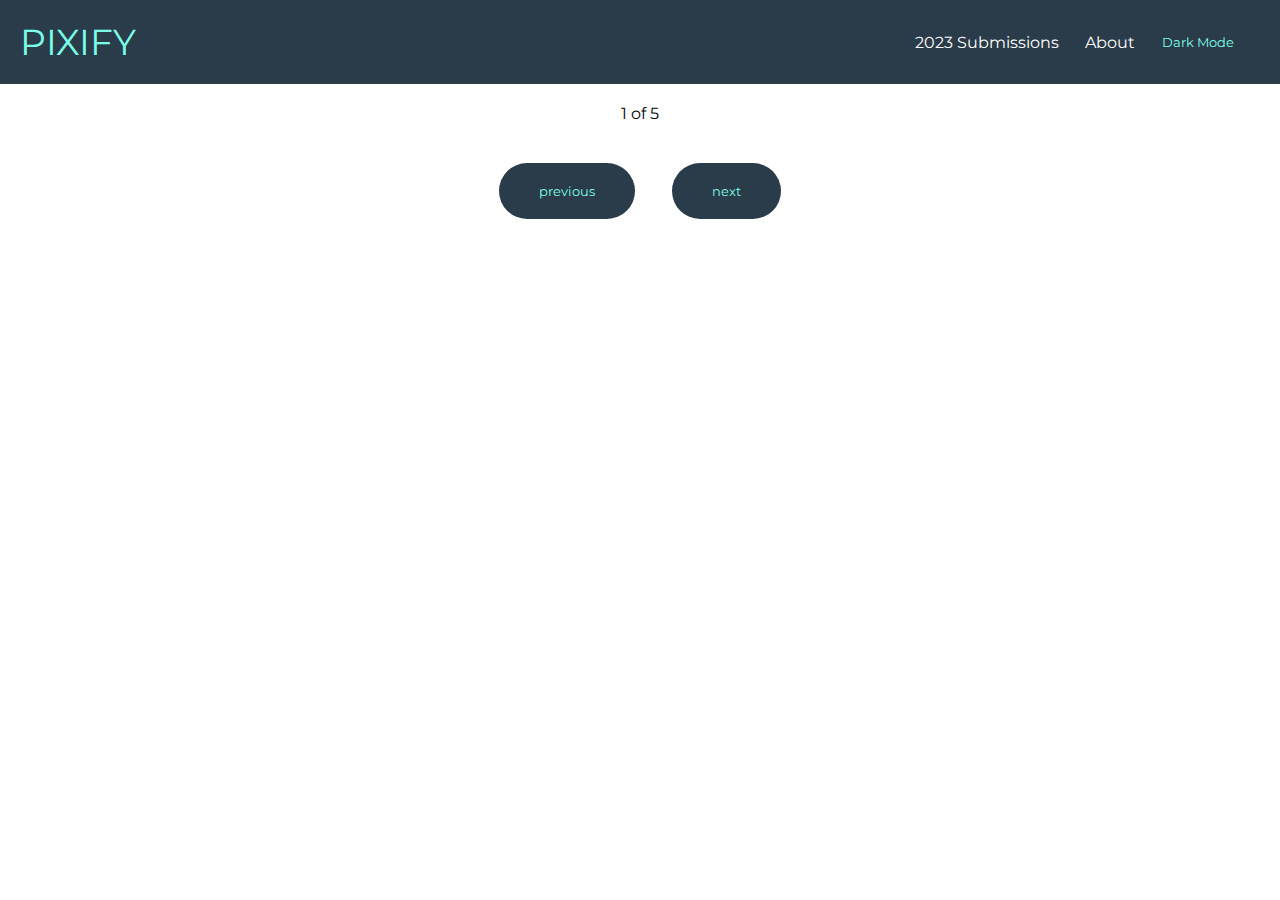
<file: details.html>
<!DOCTYPE html>
<html lang="en">
<head>
   <meta charset="UTF-8">
   <meta http-equiv="X-UA-Compatible" content="IE=edge">
   <meta name="viewport" content="width=device-width, initial-scale=1.0">
   <link rel="preconnect" href="https://fonts.googleapis.com">
<link rel="preconnect" href="https://fonts.gstatic.com" crossorigin>
<link href="https://fonts.googleapis.com/css2?family=Montserrat:wght@100&display=swap" rel="stylesheet">
   <link rel="stylesheet" href="./css/details.css"/>
   <title>Pixify</title>
</head>
<body onload="ready()">
   <header>
       <div class="header-container">
           <a class="home" href="index.html">PIXIFY</a>
           <nav class="nav-bar">
               <a href="Submissions-page.html">2023 Submissions</a>
               <a href="about-us.html">About</a>
               <button class="theme-btn">Dark Mode</button>
           </nav>
       </div>
    </header>
<div class="main-content">
    <main></main>
    <p id="number">1 of 5</p>
    <div class="details-button">
        <button id="back" onclick="back()">previous</button>
        <button id="next" onclick="next()">next</button>
        </div>
    </div>
        
    <script src="./scripts/details.js"></script>
</body>
</file>
<file: css/details.css>
* {
    margin: 0px;
    padding: 0px;
    text-decoration: none;
    font-family: 'Montserrat', sans serif f;
 }

 :root {
  --blue: #2A3B49;
  --lightBlue: #7BFFE9;
 }
 
 .header-container{
    background-color: #2A3B49;
    display: flex;
    justify-content: space-between;
    padding: 20px;
 }
 
 
 .home{
    color: #7BFFE9;
    font-size: 36px;
    font-weight: 400;
    line-height: 44px;
    text-decoration: none;
 }
 
 
 .nav-bar{
    display: flex;
    justify-content: space-evenly;
    align-items: center;
    width: 30%;
    cursor: pointer;
 }
 
 .nav-bar a{
  color: white; 
 }

 .nav-bar button{
  background-color: transparent;
  color: #7BFFE9;
  border: none;
 }


.details-css{
    display: flex;
    flex-direction: column;
    align-items: center;
    padding-top: 20px;
}

#details-image{
    width: 60%;
    padding-top: 30px;
}

.details-css :nth-child(1){
    padding-top: 20px;
    font-weight: 700;
    font-size: 36px;
    line-height: 44px;
}

.details-css :nth-child(2){
    padding-top: 20px;
    font-weight: 400;
    font-size: 36px;
    line-height: 44px;
}

.details-button{
    margin-top: 40px;
    width: 25%;
    display: flex;
    justify-content: space-around;
    align-content: center;
    align-items: center;
}

.details-button button{
    border: none;
    border-radius: 60px;
    background-color: var(--blue);
    color: #7BFFE9;
    display: flex;
    justify-content: center;
    padding: 20px 40px;
}

.main-content{
    display: flex;
    flex-direction: column;
    align-items: center;
}

.main-content :nth-child(2){
    padding-top: 20px;
}
</file>
